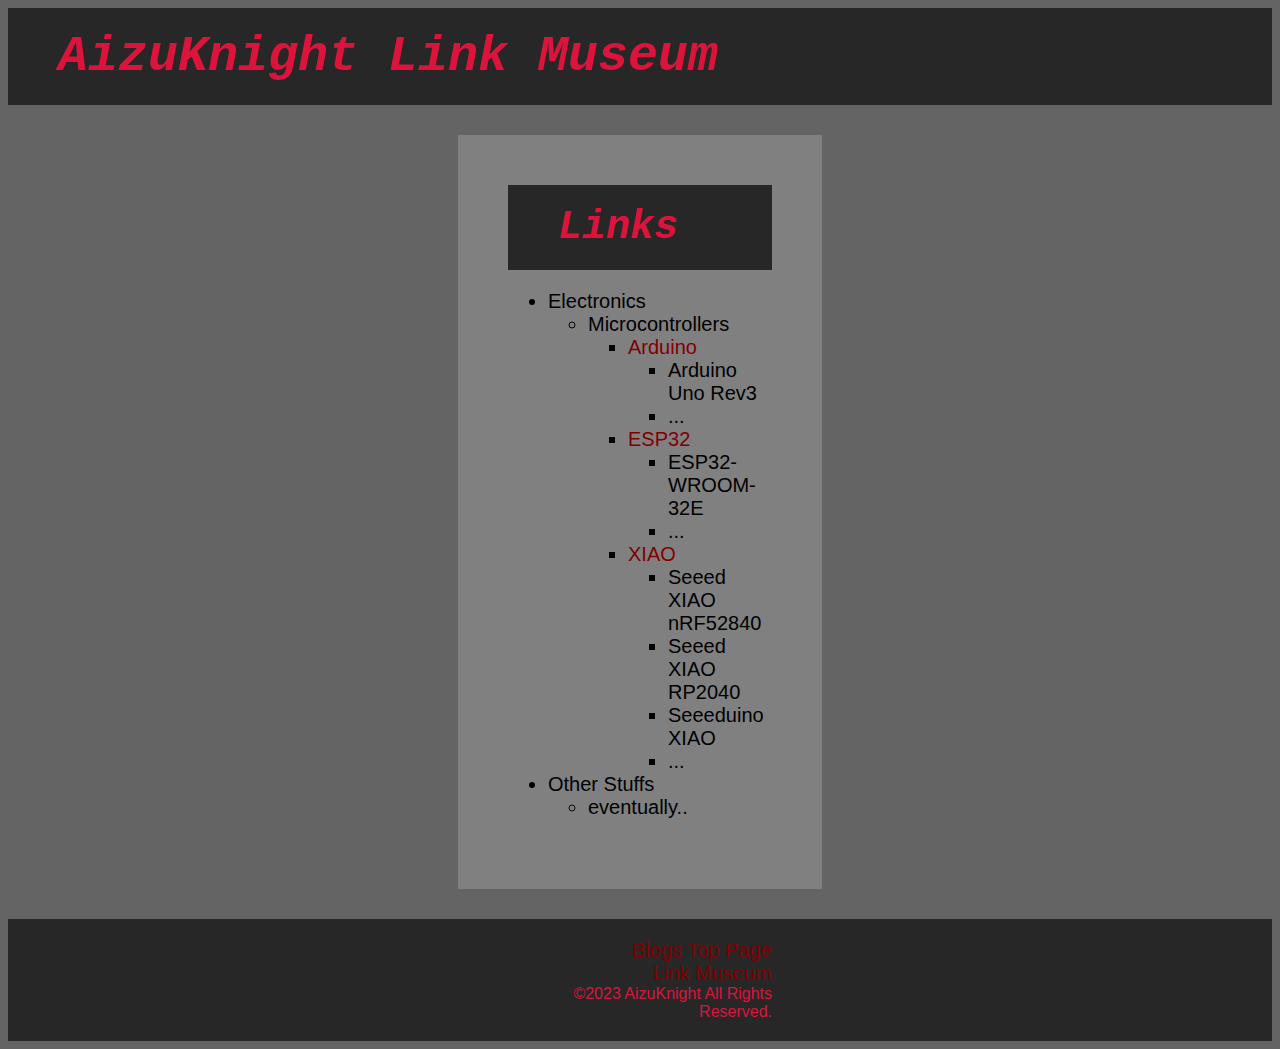
<file: index.html>
<html lang="en">

<head>
    <meta charset="UTF-8">
    <meta http-equiv="X-UA-Compatible" content="IE=edge">
    <meta name="viewport" content="width=device-width, initial-scale=1.0">
    <link rel="stylesheet" href="style.css">
    <title>Link Museum | AizuKnight</title>
</head>

<body>
    <header>
        AizuKnight Link Museum
    </header>
    <article>
        <div class="article">
            <header>
                Links
            </header>
            <ul class="wholelist">
                <li>
                    Electronics
                    <ul class="electronics">
                        <li>
                            Microcontrollers
                            <ul class="microcontrollers">
                                <li>
                                    <a href="https://www.arduino.cc/">Arduino</a>
                                    <ul class="arduinos">
                                        <li>
                                            Arduino Uno Rev3
                                        </li>
                                        <li>
                                            ...
                                        </li>
                                    </ul>
                                </li>
                                <li>
                                    <a href="https://www.espressif.com/en/products/socs/esp32">ESP32</a>
                                    <ul class="esp32s">
                                        <li>
                                            ESP32-WROOM-32E
                                        </li>
                                        <li>
                                            ...
                                        </li>
                                    </ul>
                                </li>
                                <li>
                                    <a href="https://www.seeedstudio.com/xiao-series-page">XIAO</a>
                                    <ul class="xiao">
                                        <li>
                                            Seeed XIAO nRF52840
                                        </li>
                                        <li>
                                            Seeed XIAO RP2040
                                        </li>
                                        <li>
                                            Seeeduino XIAO
                                        </li>
                                        <li>
                                            ...
                                        </li>
                                    </ul>
                                </li>
                            </ul>
                        </li>
                    </ul>
                </li>
                <li>
                    Other Stuffs
                    <ul class="others">
                        <li>
                            eventually..
                        </li>
                    </ul>
                </li>
            </ul>
        </div>
    </article>
    <footer>
        <a href="/blogs/index.html">Blogs Top Page</a>
        <br>
        <a href="/index.html">Link Museum</a>
        <br>
        <div class="copyright">©2023 AizuKnight All Rights Reserved.</div>
    </footer>
</body>

</html>
</file>
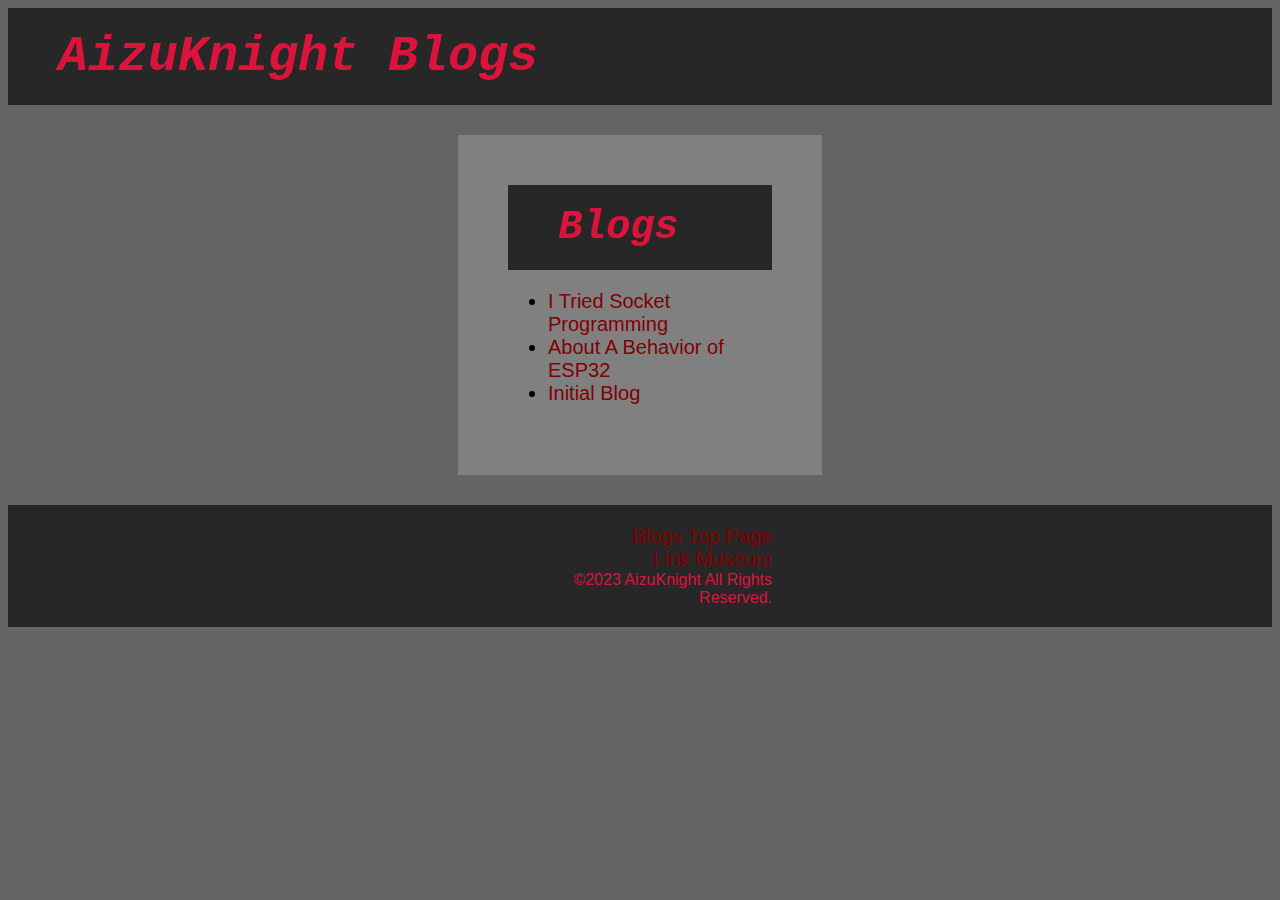
<file: blogs/index.html>
<html lang="en">

<head>
    <meta charset="UTF-8">
    <meta http-equiv="X-UA-Compatible" content="IE=edge">
    <meta name="viewport" content="width=device-width, initial-scale=1.0">
    <link rel="stylesheet" href="/style.css">
    <title>Blogs | AizuKnight</title>
</head>

<body>
    <header>
        AizuKnight Blogs
    </header>
    <article>
        <div class="article">
            <header>
                Blogs
            </header>
            <ul class="wholelist">
                <li>
                    <a href="/blogs/0002.html">I Tried Socket Programming</a>
                </li>
                <li>
                    <a href="/blogs/0001.html">About A Behavior of ESP32</a>
                </li>
                <li>
                    <a href="/blogs/0000.html">Initial Blog</a>
                </li>
            </ul>
        </div>
    </article>
    <footer>
        <a href="/blogs/index.html">Blogs Top Page</a>
        <br>
        <a href="/index.html">Link Museum</a>
        <br>
        <div class="copyright">©2023 AizuKnight All Rights Reserved.</div>
    </footer>
</body>

</html>
</file>
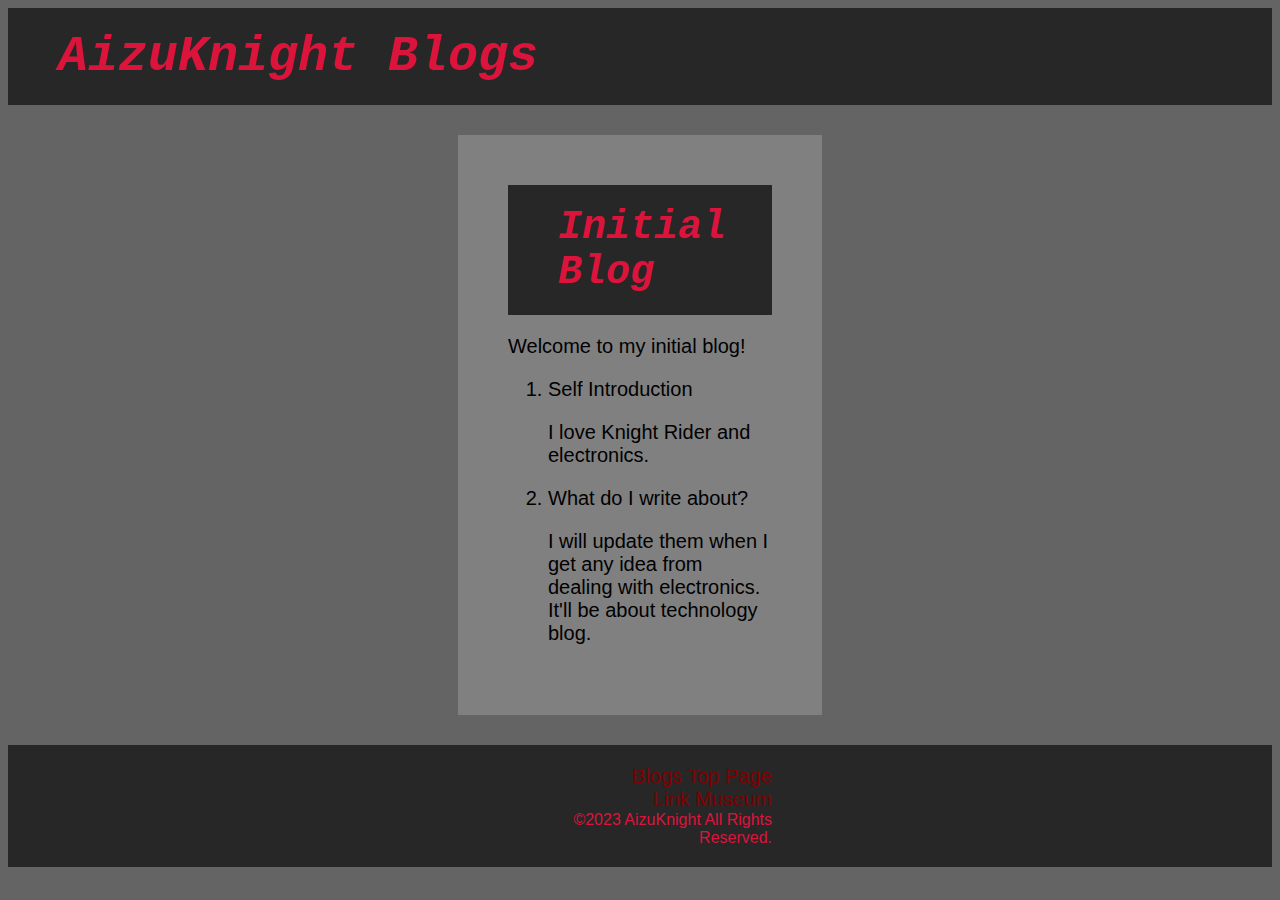
<file: blogs/0000.html>
<html lang="en">

<head>
    <meta charset="UTF-8">
    <meta http-equiv="X-UA-Compatible" content="IE=edge">
    <meta name="viewport" content="width=device-width, initial-scale=1.0">
    <link rel="stylesheet" href="/style.css">
    <title>Initial Blog | AizuKnight</title>
</head>

<body>
    <header>
        AizuKnight Blogs
    </header>
    <article>
        <div class="article">
            <header>
                Initial Blog
            </header>
            <p>
                Welcome to my initial blog!
            </p>
            <ol>
                <li>
                    Self Introduction
                    <p>
                        I love Knight Rider and electronics.
                    </p>
                </li>
                <li>
                    What do I write about?
                    <p>
                        I will update them when I get any idea from dealing with electronics. It'll be about technology blog.
                    </p>
                </li>
            </ol>
        </div>
    </article>
    <footer>
        <a href="/blogs/index.html">Blogs Top Page</a>
        <br>
        <a href="/index.html">Link Museum</a>
        <br>
        <div class="copyright">©2023 AizuKnight All Rights Reserved.</div>
    </footer>
</body>

</html>
</file>
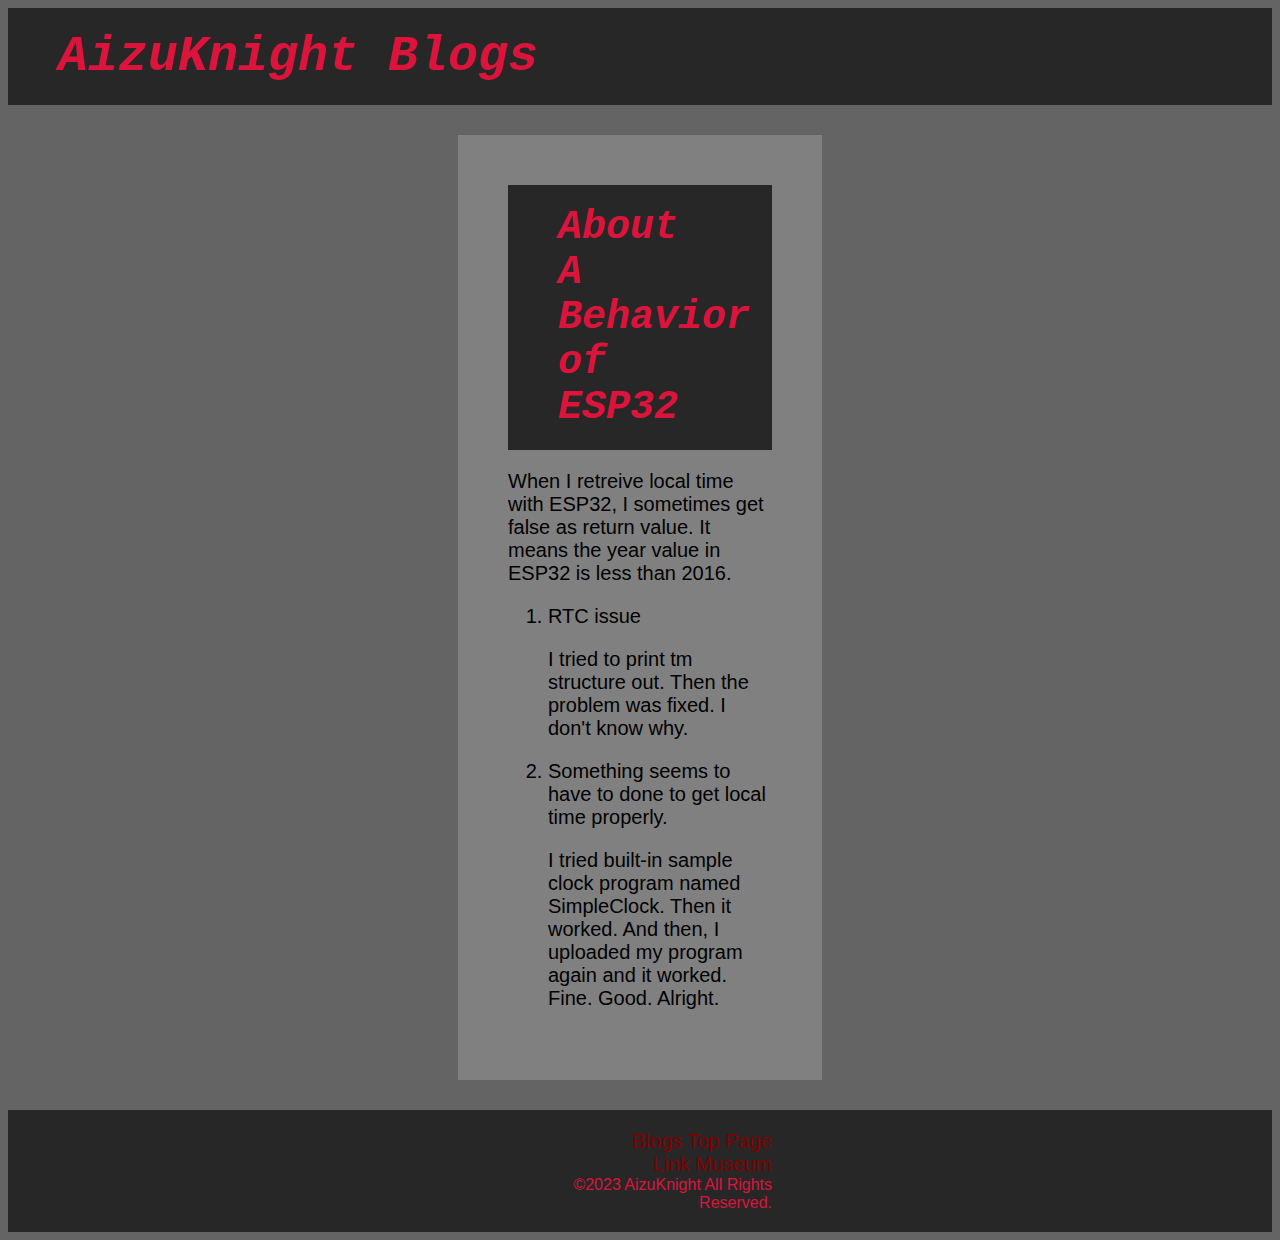
<file: blogs/0001.html>
<html lang="en">

<head>
    <meta charset="UTF-8">
    <meta http-equiv="X-UA-Compatible" content="IE=edge">
    <meta name="viewport" content="width=device-width, initial-scale=1.0">
    <link rel="stylesheet" href="/style.css">
    <title>About A Behavior of ESP32 | AizuKnight</title>
</head>

<body>
    <header>
        AizuKnight Blogs
    </header>
    <article>
        <div class="article">
            <header>
                About A Behavior of ESP32
            </header>
            <p>
                When I retreive local time with ESP32, I sometimes get false as return value. It means the year value in ESP32 is less than 2016.
            </p>
            <ol>
                <li>
                    RTC issue
                    <p>
                        I tried to print tm structure out. Then the problem was fixed. I don't know why.
                    </p>
                </li>
                <li>
                    Something seems to have to done to get local time properly.
                    <p>
                        I tried built-in sample clock program named SimpleClock. Then it worked. And then, I uploaded my program again and it worked. Fine. Good. Alright.
                    </p>
                </li>
            </ol>
        </div>
    </article>
    <footer>
        <a href="/blogs/index.html">Blogs Top Page</a>
        <br>
        <a href="/index.html">Link Museum</a>
        <br>
        <div class="copyright">©2023 AizuKnight All Rights Reserved.</div>
    </footer>
</body>

</html>
</file>
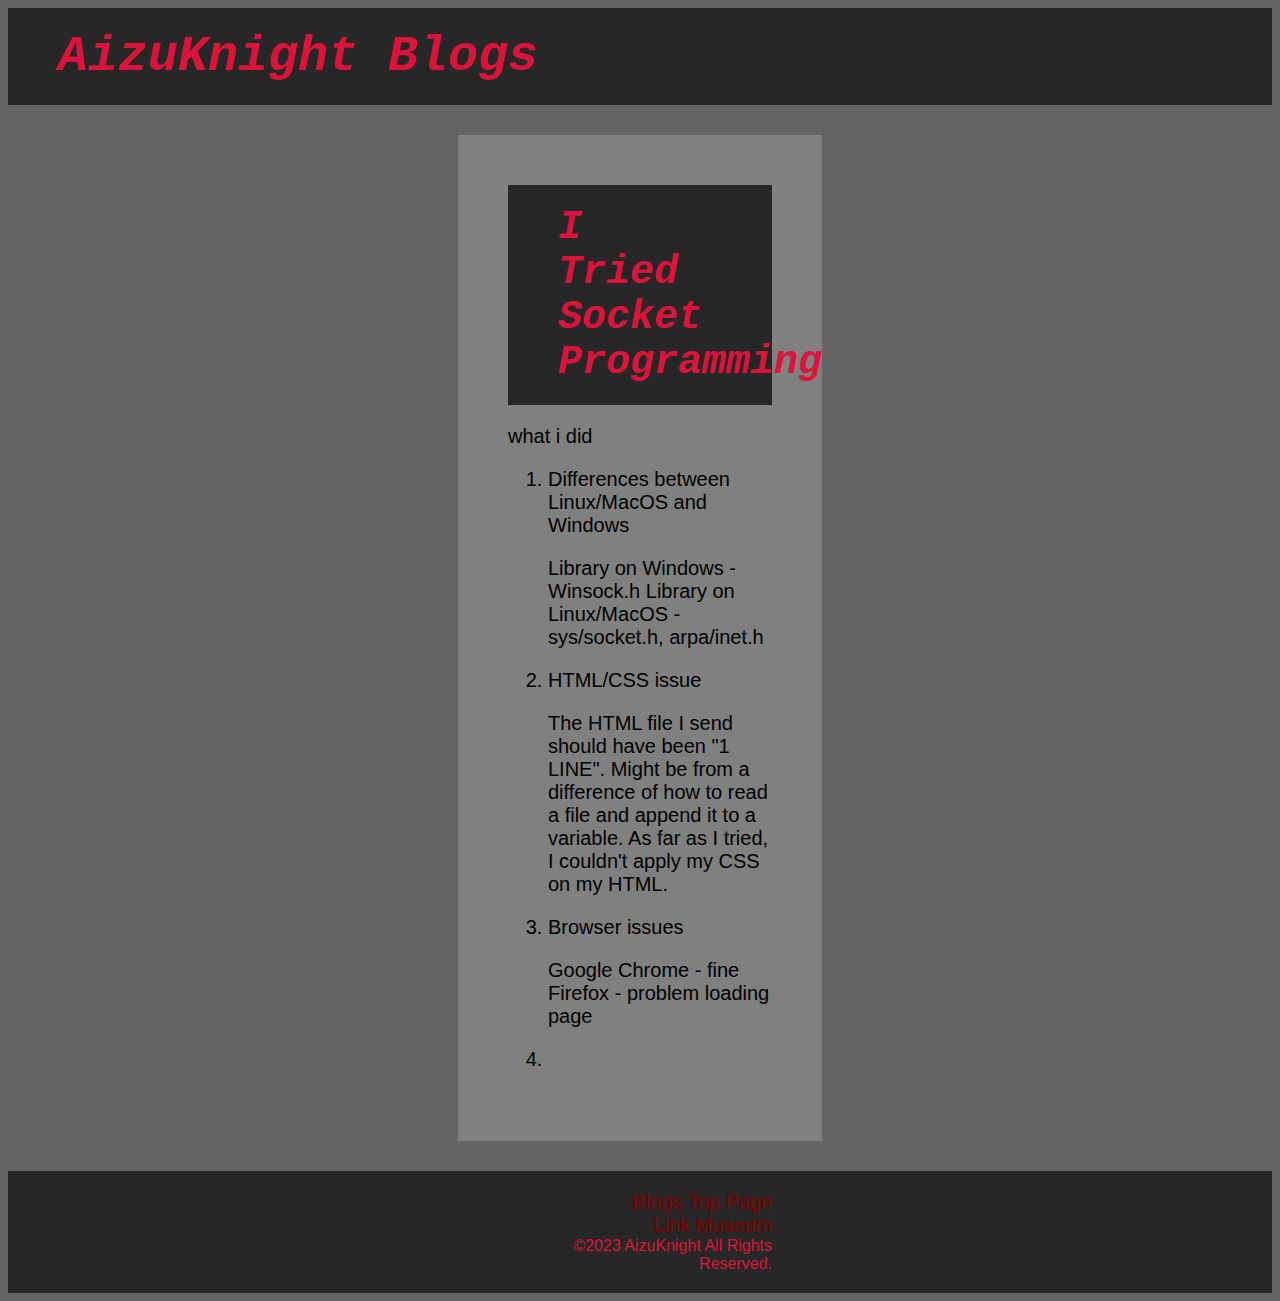
<file: blogs/0002.html>
<html lang="en">

<head>
    <meta charset="UTF-8">
    <meta http-equiv="X-UA-Compatible" content="IE=edge">
    <meta name="viewport" content="width=device-width, initial-scale=1.0">
    <link rel="stylesheet" href="/style.css">
    <title>I Tried Socket Programming | AizuKnight</title>
</head>

<body>
    <header>
        AizuKnight Blogs
    </header>
    <article>
        <div class="article">
            <header>
                I Tried Socket Programming
            </header>
            <p>
                what i did
            </p>
            <ol>
                <li>
                    Differences between Linux/MacOS and Windows
                    <p>
                        Library on Windows - Winsock.h
                        Library on Linux/MacOS - sys/socket.h, arpa/inet.h
                    </p>
                </li>
                <li>
                    HTML/CSS issue
                    <p>
                        The HTML file I send should have been "1 LINE".
                        Might be from a difference of how to read a file and append it to a variable.
                        As far as I tried, I couldn't apply my CSS on my HTML.
                    </p>
                </li>
                <li>
                    Browser issues
                    <p>
                        Google Chrome - fine
                        Firefox - problem loading page
                    </p>
                </li>
                <li>

                    <p>

                    </p>
                </li>
            </ol>
        </div>
    </article>
    <footer>
        <a href="/blogs/index.html">Blogs Top Page</a>
        <br>
        <a href="/index.html">Link Museum</a>
        <br>
        <div class="copyright">©2023 AizuKnight All Rights Reserved.</div>
    </footer>
</body>

</html>
</file>
<file: style.css>
body {
    background-color: rgb(100, 100, 100);
    font-family:"YakuHanJPs","-apple-system","BlinkMacSystemFont","Segoe UI","Hiragino Sans","Hiragino Kaku Gothic ProN","Meiryo",sans-serif;
    font-size: 20px;
}

a:link {
    color: rgb(128,0,0);
    text-decoration: none;
}

a:hover {
    text-decoration: underline;
}

a:visited {
    color: rgb(64,0,0);
}

header, footer {
    color:crimson;
    background-color: rgb(39,39,39);
    padding: 20 50;
}

header {
    font-family: "Courier","monospace";
    font-style: oblique;
    font-weight: bold;
    font-size: 50px;
}

footer {
    text-align: right;
    padding: 20 500;
}

article {
    background-color: rgb(128, 128, 128);
    margin: 30 450;
    padding: 50;
}

.article > header {
    font-size: 40px;
}

.copyright {
    font-size: 16px;
}
</file>
